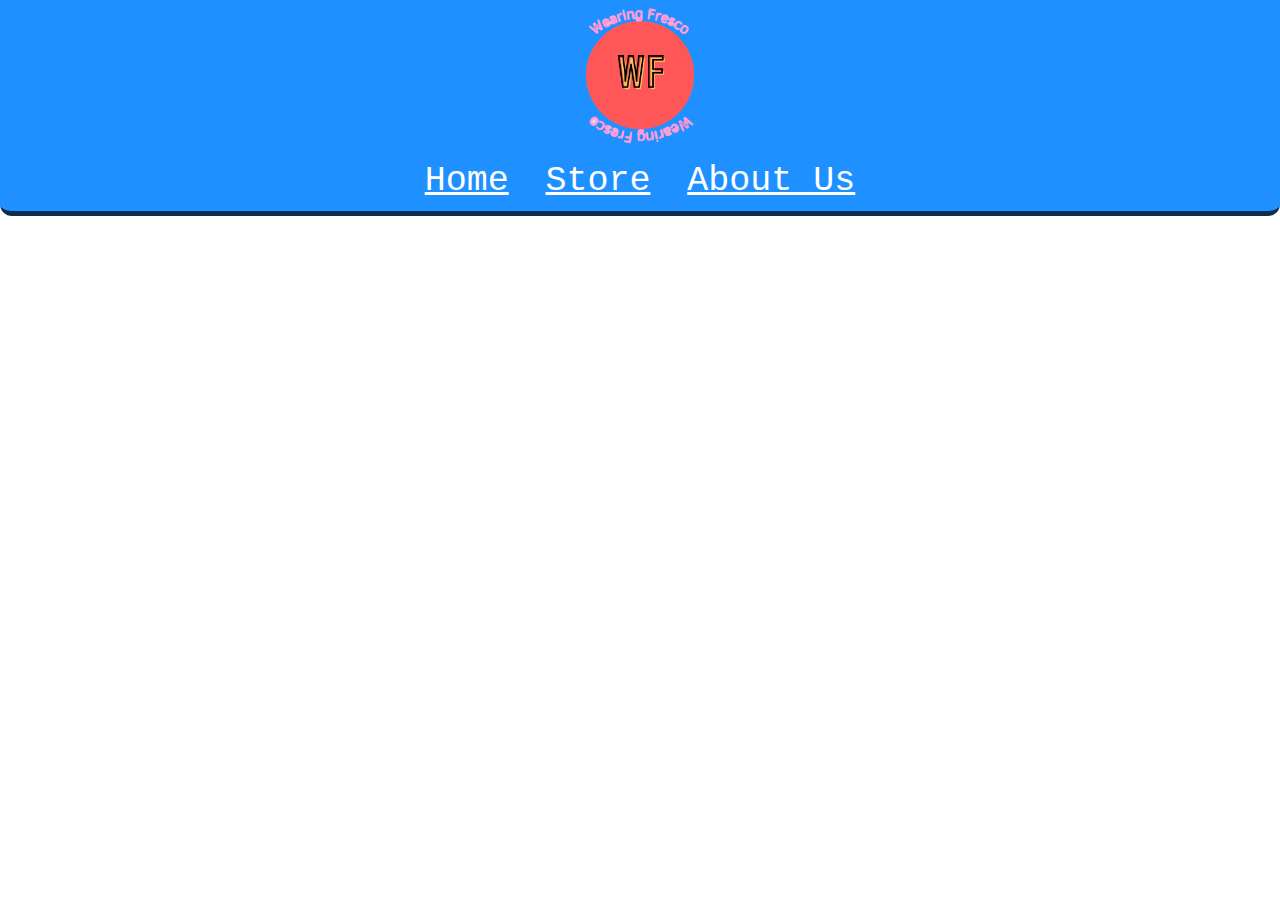
<file: about-us/index.html>
<!DOCTYPE html>
<html lang="en">
<head>
    <meta charset="UTF-8">
    <meta http-equiv="X-UA-Compatible" content="IE=edge">
    <meta name="viewport" content="width=device-width, initial-scale=1.0">
    <title>About WearingFresco - Official Shop</title>
    <!-- Favicon -->
    <link rel="shortcut icon" href="../src/static/Wearing-removebg-preview.png" type="image/x-icon">
    <!-- Icons -->

    <!-- Custom CSS -->
    <link rel="stylesheet" href="../src/css/home.css">
</head>
<body>
    <header>
        <nav>
            <div id="navbar">
                <div>
                    <img src="../src/static/Wearing-removebg-preview.png" alt="" id="navbar-branding">
                    <div>
                        <a href="" class="active">Home</a>
                        <a href="">Store</a>
                        <a href="">About Us</a>
                    </div>
                </div>
            </div>
        </nav>
    </header>
    <!-- Homepage -->
</body>
</html>
</file>
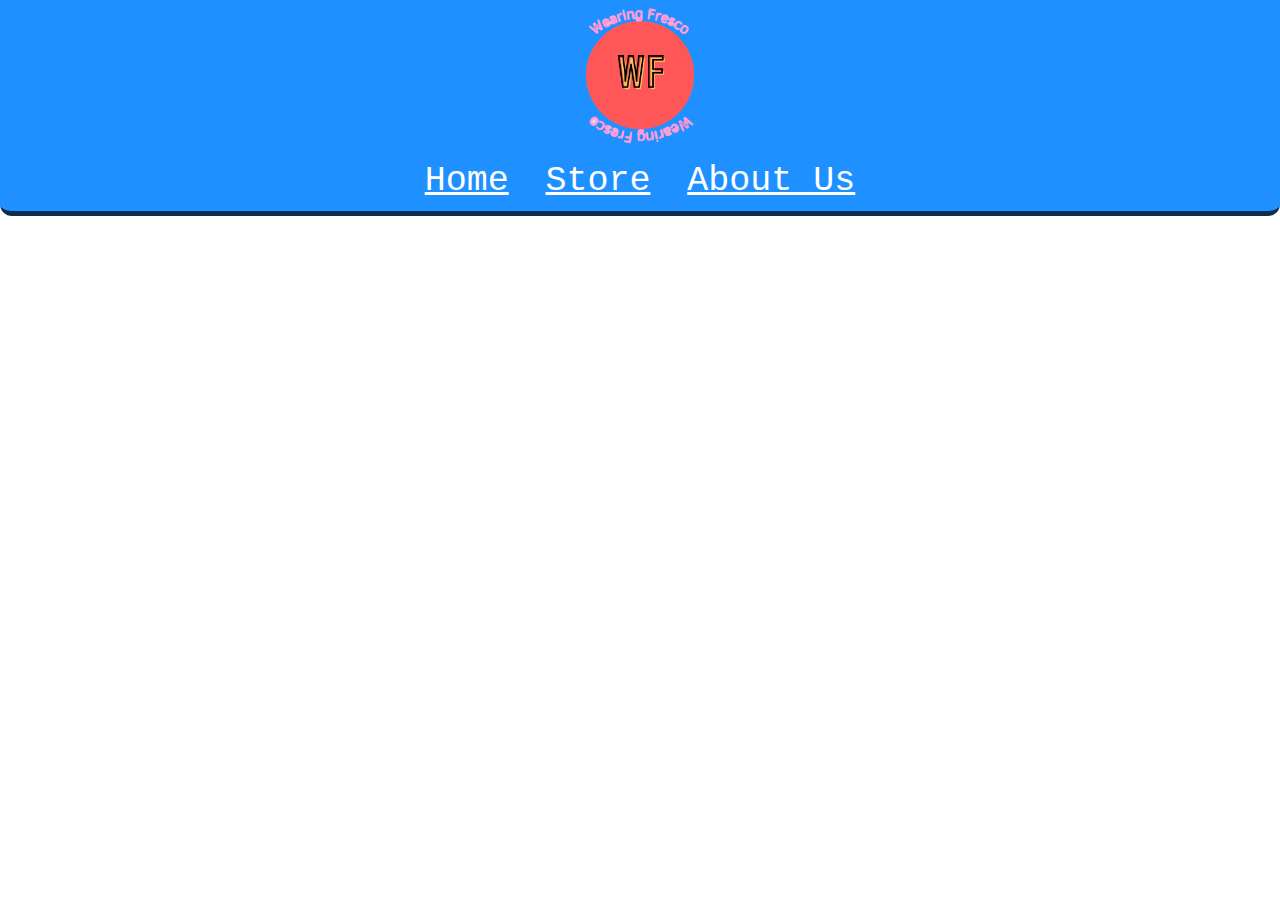
<file: home/index.html>
<!DOCTYPE html>
<html lang="en">
<head>
    <meta charset="UTF-8">
    <meta http-equiv="X-UA-Compatible" content="IE=edge">
    <meta name="viewport" content="width=device-width, initial-scale=1.0">
    <title>WearingFresco - Official Shop</title>
    <!-- Favicon -->
    <link rel="shortcut icon" href="../src/static/Wearing-removebg-preview.png" type="image/x-icon">
    <!-- Icons -->

    <!-- Custom CSS -->
    <link rel="stylesheet" href="../src/css/home.css">
</head>
<body>
    <header>
        <nav>
            <div id="navbar">
                <div>
                    <img src="../src/static/Wearing-removebg-preview.png" alt="" id="navbar-branding">
                    <div>
                        <a href="../home/" class="active">Home</a>
                        <a href="../store/">Store</a>
                        <a href="../about-us/">About Us</a>
                    </div>
                </div>
            </div>
        </nav>
    </header>
    <!-- Homepage -->
</body>
</html>
</file>
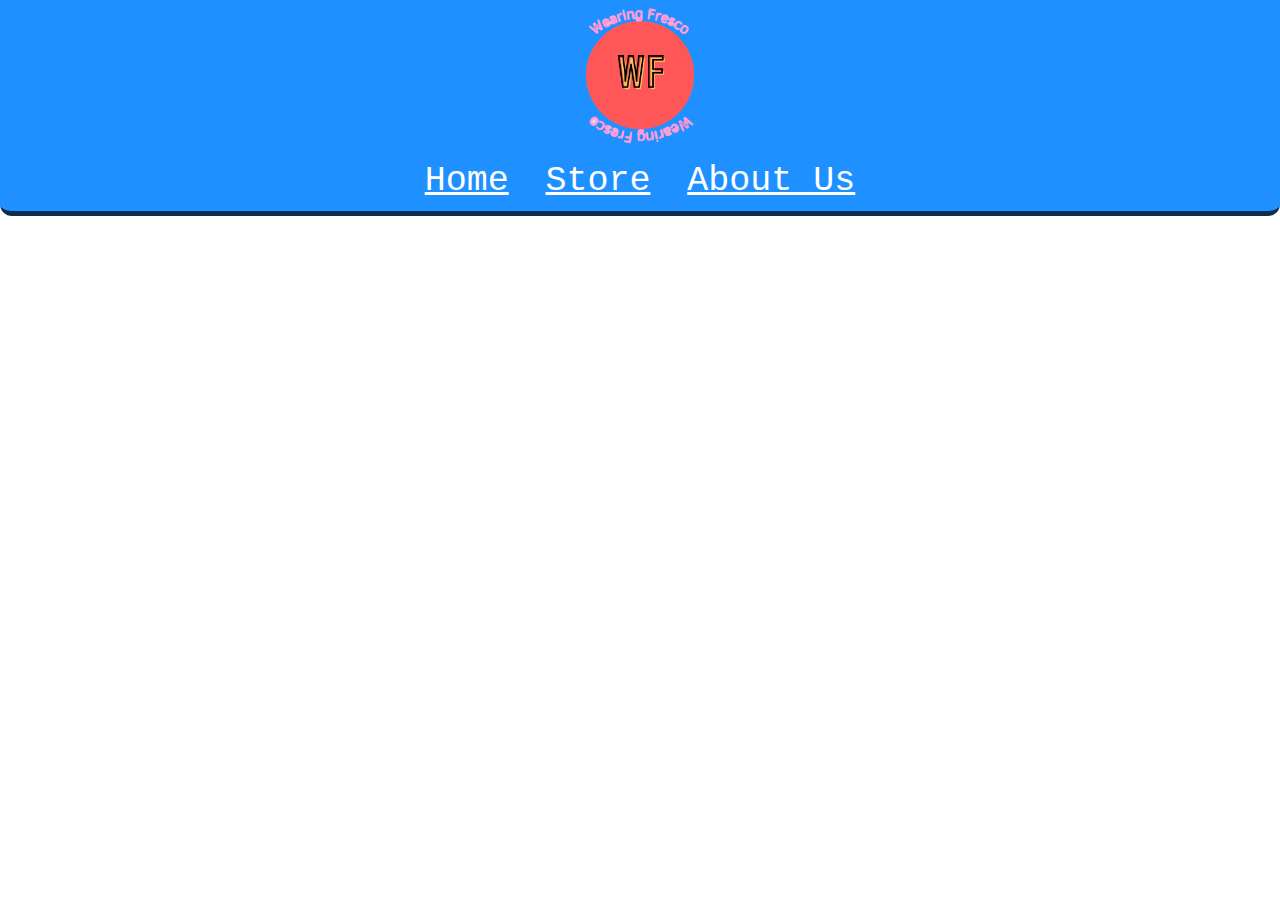
<file: store/index.html>
<!DOCTYPE html>
<html lang="en">
<head>
    <meta charset="UTF-8">
    <meta http-equiv="X-UA-Compatible" content="IE=edge">
    <meta name="viewport" content="width=device-width, initial-scale=1.0">
    <title>Shop WearingFresco - Official Shop</title>
    <!-- Favicon -->
    <link rel="shortcut icon" href="../src/static/Wearing-removebg-preview.png" type="image/x-icon">
    <!-- Icons -->

    <!-- Custom CSS -->
    <link rel="stylesheet" href="../src/css/store.css">
</head>
<body>
    <header>
        <nav>
            <div id="navbar">
                <div>
                    <img src="../src/static/Wearing-removebg-preview.png" alt="" id="navbar-branding">
                    <div>
                        <a href="../home/" class="active">Home</a>
                        <a href="../store/">Store</a>
                        <a href="../about-us/">About Us</a>
                    </div>
                </div>
            </div>
        </nav>
    </header>
    <!-- Homepage -->
</body>
</html>
</file>
<file: src/css/home.css>
* {
    margin: 0 auto;
    padding: 0;
}

html {
    width: 100%;
    height: 100%;
}

body {
    background-color: white;
    color: black;
}

#navbar-branding {
    width: 150px;
}

#navbar div{
    text-align: center;
    font-size: 35px;
}

#navbar div a {
    padding: 18px 14px;
    font-family: 'Courier New', Courier, monospace;
    color: white;
    transition: all 0.5s;
}

#navbar div a:hover {
    color: orange;
}

header {
    background-color:dodgerblue;
    color: white;
    padding-bottom: 10px;
    border-bottom-left-radius: 12px;
    border-bottom-right-radius: 12px;
    border-bottom: 5px solid rgba(0, 0, 0, 0.677);
}

.active {
    color: orange;
}
</file>
<file: src/css/store.css>
* {
    margin: 0 auto;
    padding: 0;
}

html {
    width: 100%;
    height: 100%;
}

body {
    background-color: white;
    color: black;
}

#navbar-branding {
    width: 150px;
}

#navbar div{
    text-align: center;
    font-size: 35px;
}

#navbar div a {
    padding: 18px 14px;
    font-family: 'Courier New', Courier, monospace;
    color: white;
    transition: all 0.5s;
}

#navbar div a:hover {
    color: orange;
}

header {
    background-color:dodgerblue;
    color: white;
    padding-bottom: 10px;
    border-bottom-left-radius: 12px;
    border-bottom-right-radius: 12px;
    border-bottom: 5px solid rgba(0, 0, 0, 0.677);
}

.active {
    color: orange;
}
</file>
